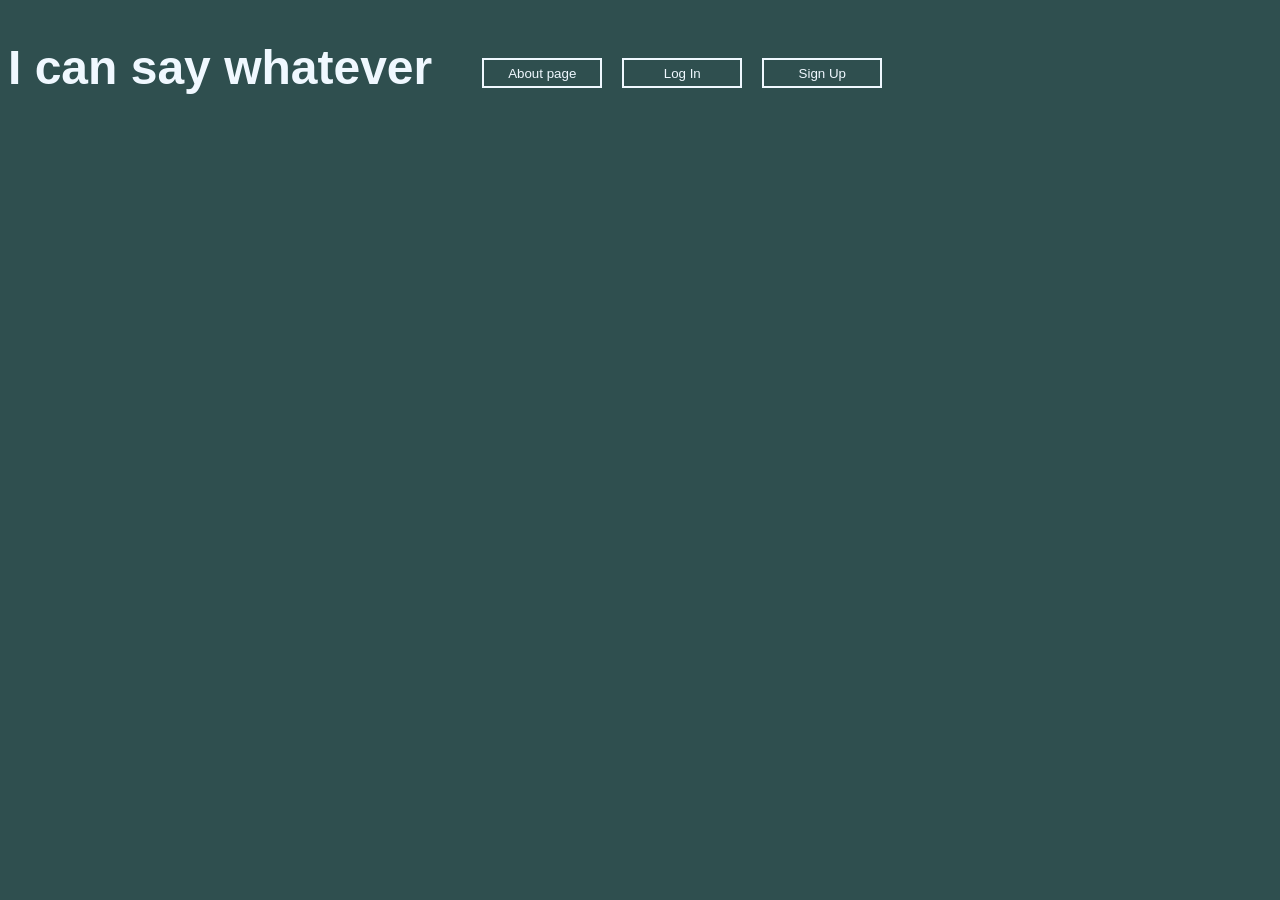
<file: index.html>
<!DOCTYPE html>
<html lang="en">
<head>
    <meta charset="UTF-8">
    <meta name="viewport" content="width=device-width, initial-scale=1.0">
    <title>Oh to be</title>
    <link rel="stylesheet" href="./styles.css">
</head>
<body>
    <div class ="top-section">
        <div>
            <h1> I can say whatever </h1>
        </div>
        <div class="right-side">
            <button onclick = "window.location.href='./pages/about.html'">About page</button>
            <!--<a href = "./pages/about.html">About Page</a>-->
            <!--<img src="" alt = "Description of image">-->
            <button onclick = "window.location.href='./pages/login.html'">Log In</button>
            <button onclick = "window.location.href='./pages/signup.html'">Sign Up</button>
            
        </div>
    </div>
    <div class = mid-sections>
        <form>
            
        </form>
    </div>
</body>
</html>
</file>
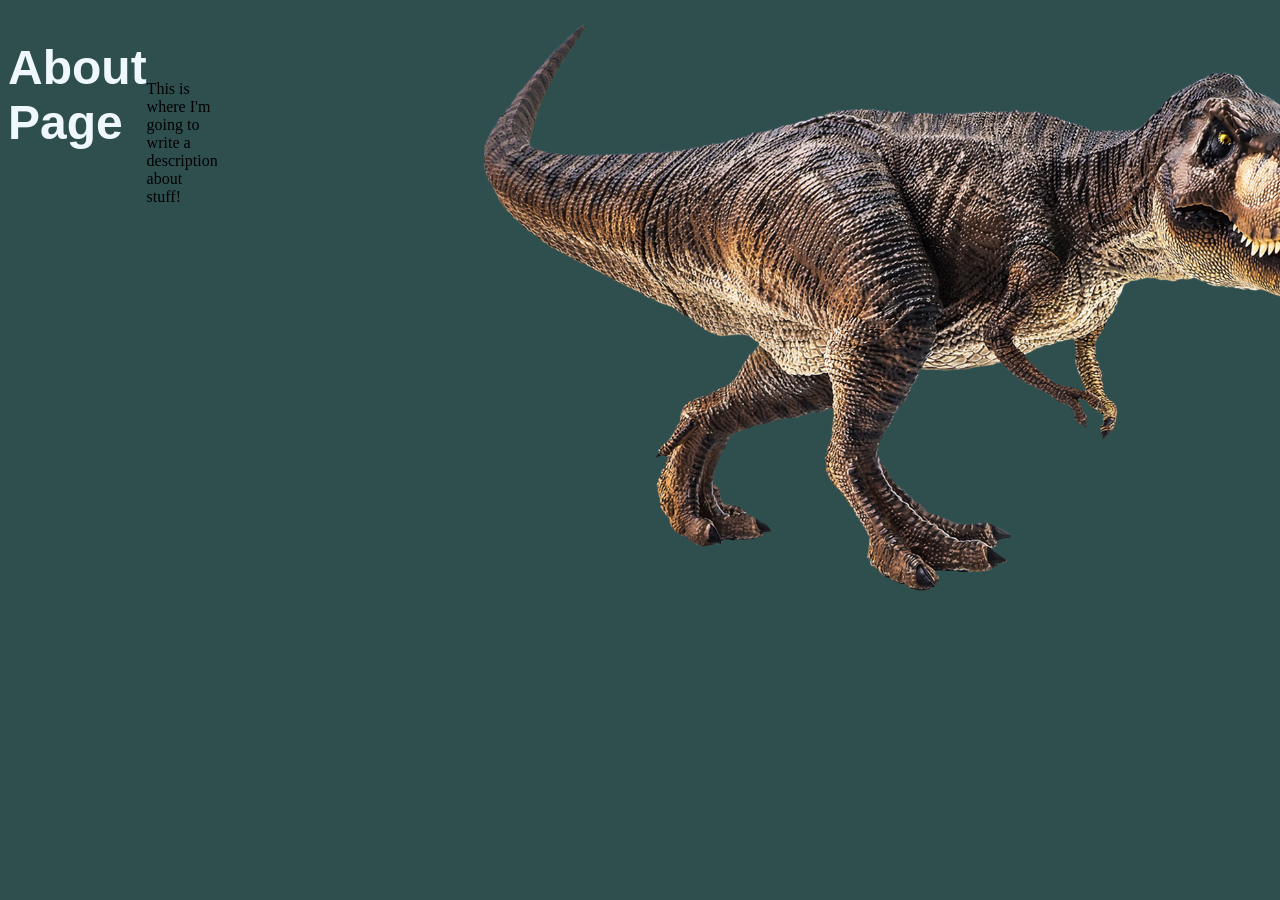
<file: pages/about.html>
<!DOCTYPE html>
<html lang="en">
<head>
    <meta charset="UTF-8">
    <meta name="viewport" content="width=device-width, initial-scale=1.0">
    <title>Document</title>
    <link rel="stylesheet" href="../styles.css">
</head>
<body>
    <h1 class="test">About Page</h1>
    <div class="centered-div">
            
            <br>
            <p>This is where I'm going to write a description about stuff!</p>
            <br>
            
    </div>
    <img src="../image/2022_Dinosaurs_Image_2.png" alt = "Description of image">
    <button onclick = "window.location.href='../index.html'">Return to Home</button>
</body>
</html>
</file>
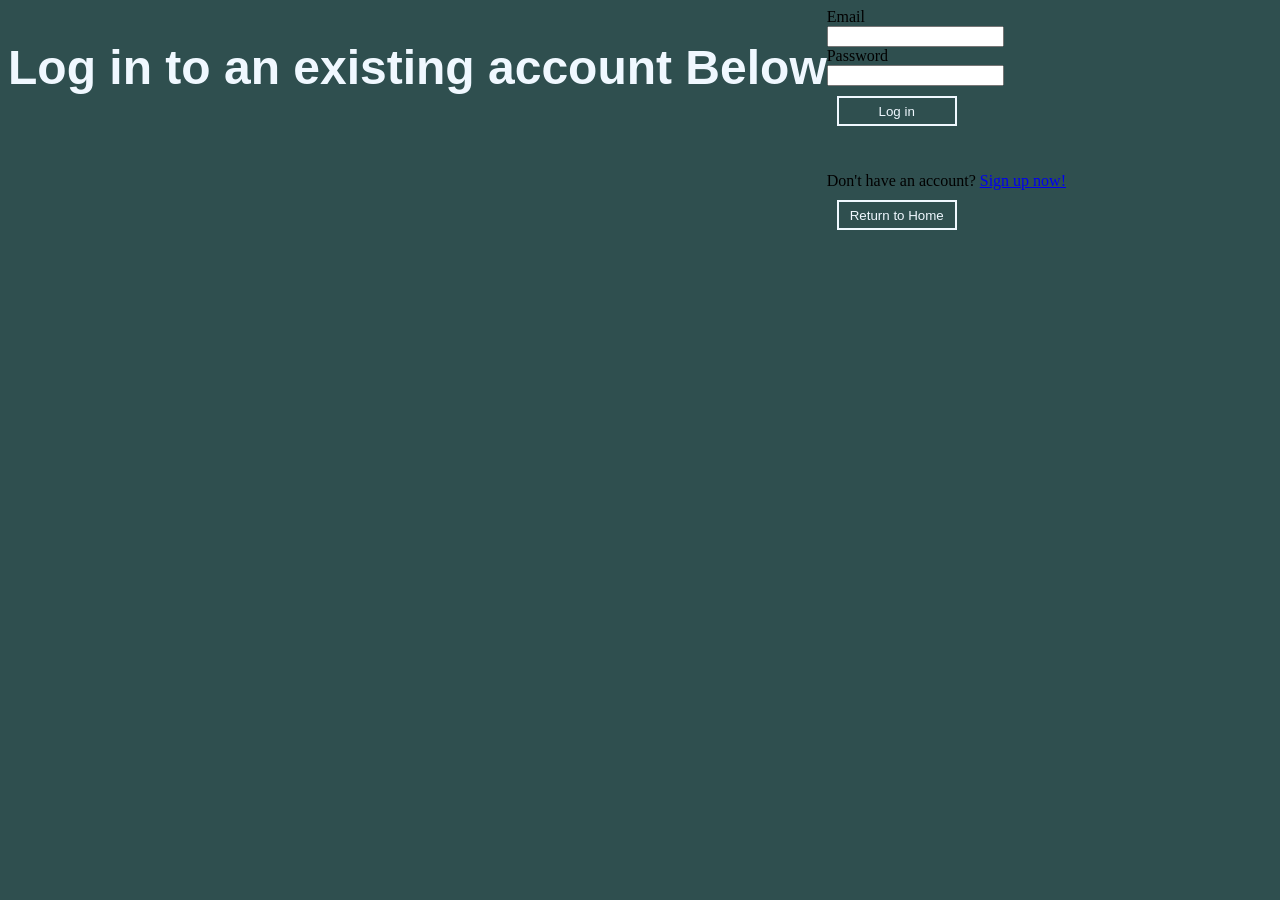
<file: pages/login.html>
<!DOCTYPE html>
<html lang="en">
<head>
    <meta charset="UTF-8">
    <meta name="viewport" content="width=device-width, initial-scale=1.0">
    <title>Oh to be</title>
    <link rel="stylesheet" href="../styles.css">
</head>
<body>
    <h1> Log in to an existing account Below </h1>
    <div>
        <form>
            <label>Email</label> <br>
            <input type="text" name="email" id="email">
            <br>
            <label>Password</label> <br>
            <input type="text" name="password" id="password">
            <br>
            <button type="submit">Log in</button> <br>
        </form>
        <br> <br>
        <label>Don't have an account?   </label> 
        <a href = "./signup.html">Sign up now!</a> <br>
        <button onclick = "window.location.href='../index.html'">Return to Home</button>
    </div>
</body>
</html>
</file>
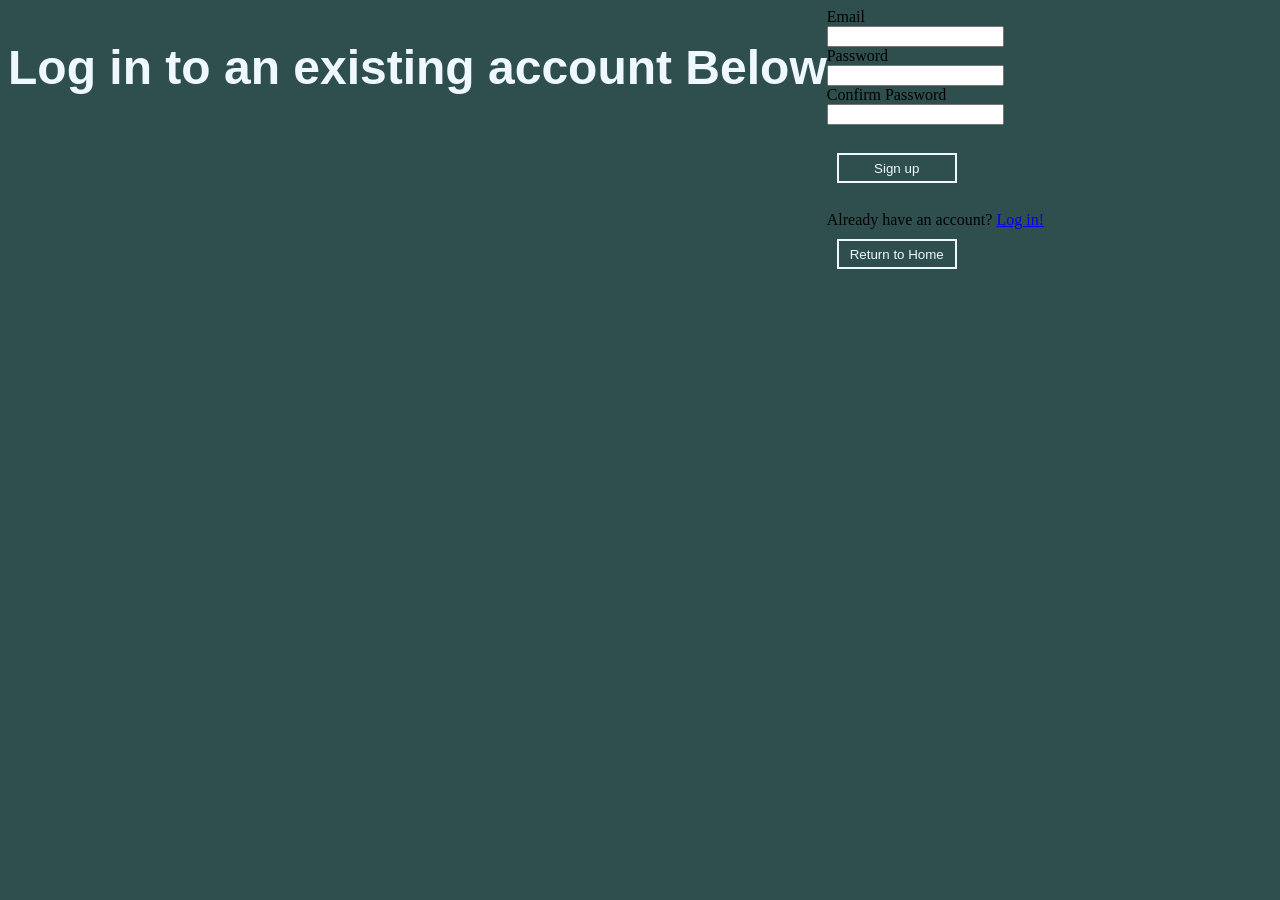
<file: pages/signup.html>
<!DOCTYPE html>
<html lang="en">
<head>
    <meta charset="UTF-8">
    <meta name="viewport" content="width=device-width, initial-scale=1.0">
    <title>Oh to be</title>
    <link rel="stylesheet" href="../styles.css">
</head>
<body>
    <h1> Log in to an existing account Below </h1>
    <div>
        <form>
            <label>Email</label> <br>
            <input type="text" name="email" id="email">
            <br>
            <label>Password</label> <br>
            <input type="text" name="password" id="password">
            <br>
            <label>Confirm Password</label> <br>
            <input type="text" name="password" id="password">
            <br> <br>
            <button type="submit">Sign up</button> <br>
        </form>
        <br>
        <label>Already have an account?   </label> 
        <a href = "./login.html">Log in!</a> <br>
        <button onclick = "window.location.href='../index.html'">Return to Home</button>
    </div>
</body>
</html>
</file>
<file: styles.css>
.test {
    color:aliceblue;
    background-color:darkslategray;
    font-family: 'Roboto', sans-serif;
    font-size: 48px;
}

h1 {
    color:aliceblue;
    background-color:darkslategray;
    font-family: 'Roboto', sans-serif;
    font-size: 48px;
}

button {
    height: 30px;
    width: 120px;
    padding: 0px;
    border: 2px solid aliceblue;
    color:aliceblue;
    background-color:darkslategray;
    font-family: 'Roboto', sans-serif;
    margin: 10px;
}

.centered-div {
    height: 30vh;
    display: flex;
    justify-content: center;
    align-items: center;
}

body {
    background-color:darkslategray;
    display : flex;
    flex-direciton: column;

}

.top-section {
    display:flex;
}

.right-side {
    padding : 40px;
    display : flex;
    flex-direction: right;
}
</file>
